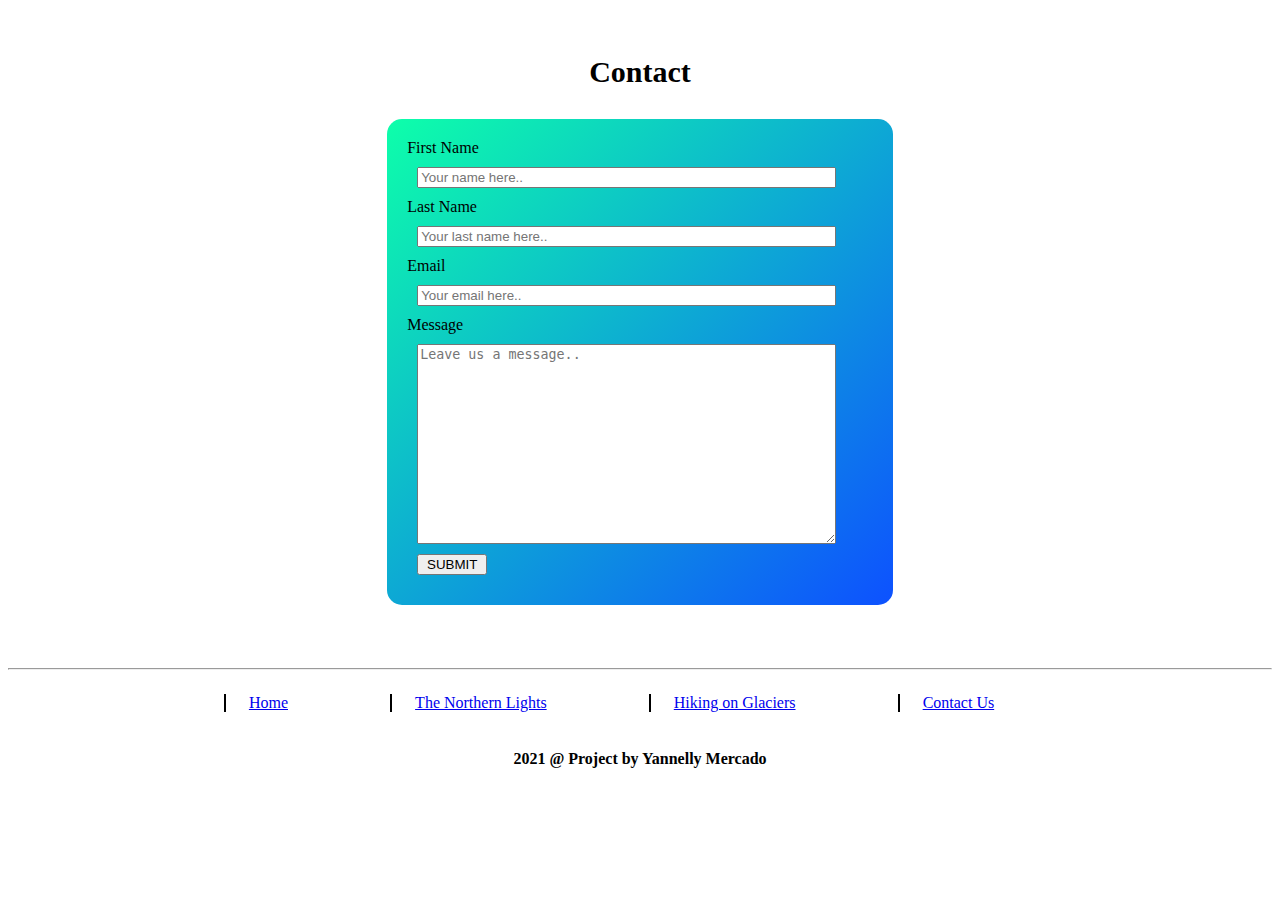
<file: contact.html>
<!DOCTYPE html>
<html lang="en" dir="ltr">

<head>
  <meta charset="utf-8">
  <title>Contact Us</title>
  <link rel="stylesheet" href="style.css">
</head>

<body>
  <h3 id="contactFormTitle"> Contact</h3>

  <div class="contactForm">
    <form action="">

      <label for="firstname">First Name</label>
      <input type="text" id="firstname" name="firstname" placeholder="Your name here..">

      <label for="lastname">Last Name</label>
      <input type="text" id="lastname" name="lastname" placeholder="Your last name here..">

      <label for="email">Email</label>
      <input type="text" id="email" name="email" placeholder="Your email here..">

      <label for="subject">Message</label>
      <textarea id="subject" name="subject" placeholder="Leave us a message.." style="height:200px"></textarea>

      <input id="button" type="submit" value="SUBMIT">

    </form>
  </div>


  <hr>
  <footer>
    <div class="footer">
      <p><a href="index.html">Home </a></p>
      <p><a href="NorthernLights.html">The Northern Lights</a></p>
      <p><a href="Hiking.html">Hiking on Glaciers</a> </p>
      <p><a href="contact.html">Contact Us</a></p>
    </div>
    <h4> 2021 @ Project by Yannelly Mercado </h4>
  </footer>

</body>

</html>
</file>
<file: style.css>
.logobar {
  height: 100px;
  padding-bottom: 5px;
}

#logo1 {
  width: 120px;
  height: 100px;
  padding-bottom: 5px;
}

#logo2 {
  width: 120px;
  height: 100px;
  float: right;
}

#IcelandTitle {
  padding-left: 50%;
}

.titleP {
  font-size: 14px;
}

/* Pink Box */
.pinkBox {
  background-color: pink;
  height: 600px;
  border: solid black;
  margin-right: 5%;
  color: white;
}

#pinkImg1 {
  width: 300px;
  height: 200px;
  border: solid purple;
  margin-left: 10%;
}

#pinkImg1Cap {
  margin-left: 10%;
}

#pinkImg2 {
  width: 300px;
  height: 200px;
  border: solid purple;
}

#pinkImg1Des {
  float: right;
  width: 40%;
  padding-right: 5%;
  color: white;
  line-height: 1.5;
}

#pinkImg2Des {
  float: left;
  width: 40%;
  padding-left: 10%;
  padding-top: 5%;
  color: white;
  line-height: 1.5;
}

.img2Block {
  float: left;
  margin-left: 85px;
}

/* Newsfeed */
.newsP {
  font-weight: lighter;
  margin-left: 45px;
}

table {
  border: 3px solid black;
  border-collapse: collapse;
  font-weight: lighter;
  line-height: 1.5;
  width: 40%;
}

table td {
  border: 2px solid white;
}

.green {
  background-color: #03fd3d;
  font-weight: bold;
}

#ticket {
  background-color: #ff636e;
}

/* Contact us */
.logos {
  width: 50px;
  height: 50px;
  margin-left: 30px;
  margin-bottom: 15px;
}

.contactP {
  display: inline-block;
  margin-left: 2%;
  font-weight: lighter;
}

.insideContactUs {
  display: flex;
}

/* Footer */
.footer {
  display: flex;
  width: 90%;
  margin-left: 9%;
}

.footer>p {
  margin-left: 9%;
  border-left: solid 2px;
  padding-left: 2%;
}

/* Hiking HTML */
.heading>h3 {
  text-align: center;
}

.img-div {
  display: flex;
  height: 40%;
  margin-left: 5%;
  margin-right: 5%;
}

.img-div>img {
  width: 350px;
  height: 300px;
  border: solid 2px;
  margin-bottom: 3%;
}

.img-p {
  border: solid blue 3px;
  width: 350px;
  height: 247px;
  margin: 0px 2px;
  overflow: auto;
  background-color: #fff7e3;
  padding: 2%;
  line-height: 2;
  text-align: center;
}

/* Page description */
.pg-des {
  padding-top: 3%;
  padding-bottom: 7%;
  line-height: 35px;
}

.img-p2 {
  border: solid blue 3px;
  width: 350px;
  height: 254px;
  margin: 0px 2px;
  overflow: auto;
  background-color: #fff7e3;
  padding: 2% 5%;
  line-height: 2;
  text-align: left;
}

h4 {
  text-align: center;
}

/* contact us */
#contactFormTitle {
  text-align: center;
  padding-top: 2%;
  font-size: 30px;
}

.contactForm {
  border-radius: 15px;
  background-image: linear-gradient(to bottom right, #0dffaa, #0d51ff);
  padding: 20px;
  margin: 0px 30% 5% 30%;
}

input, textarea {
  width: 90%;
  margin: 10px;
  box-sizing: border-box;
  display: block;
}

#button {
  width: 70px;
}

#button:hover {
  background-color: #03fd3d;
}
</file>
